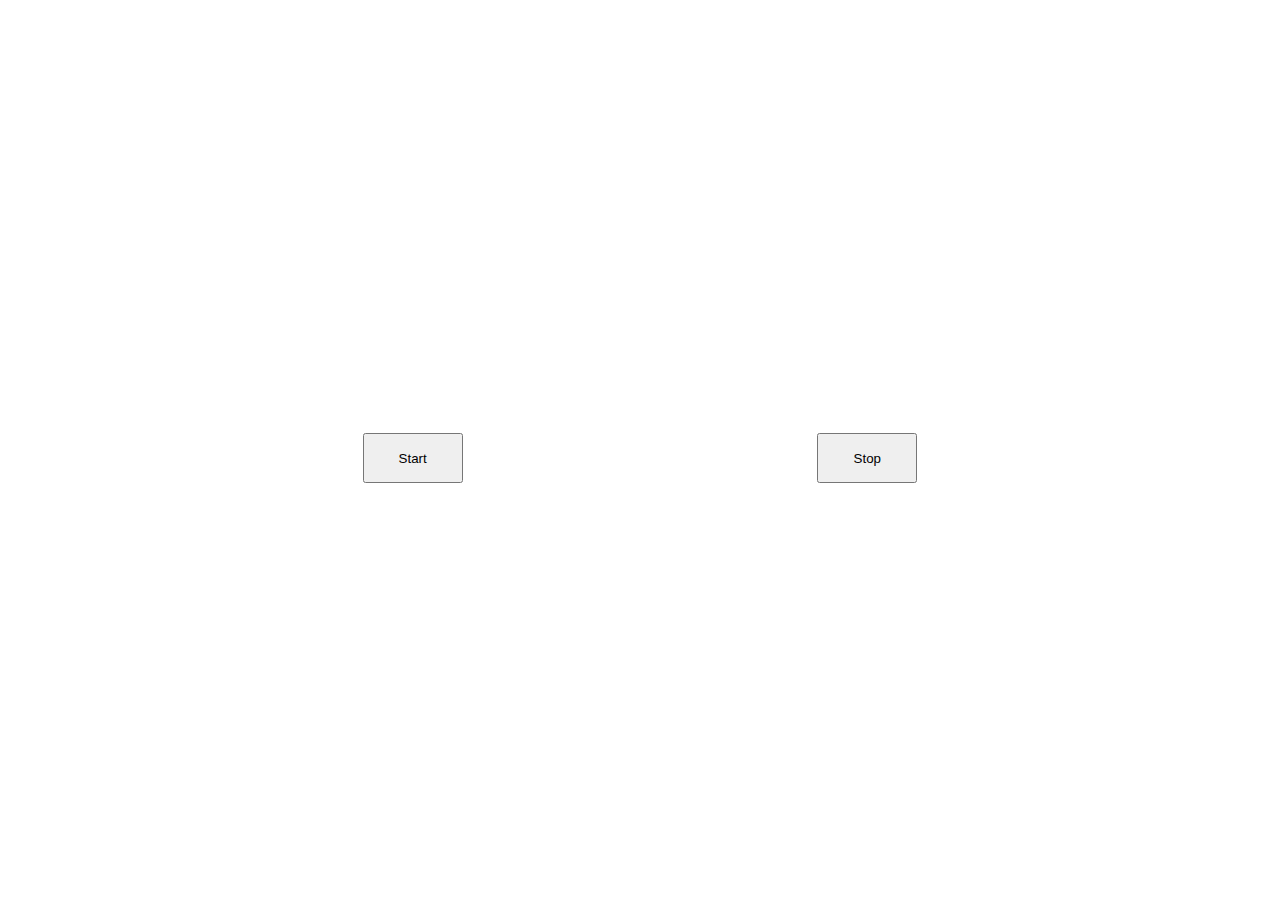
<file: index.html>
<!doctype html><html lang="en"><head><meta charset="UTF-8"><meta name="viewport" content="width=device-width,initial-scale=1"><meta http-equiv="X-UA-Compatible" content="ie=edge"><title>Switch color</title><link href="main.0.57c388f8508eef99d1a7.css" rel="stylesheet"></head><body><button type="button" data-action="start">Start</button> <button type="button" data-action="stop">Stop</button><script src="runtime.1ee16c2201d417984a0f.js"></script><script src="main.635a29a57bf0a708bd2a.js"></script></body></html>
</file>
<file: main.0.57c388f8508eef99d1a7.css>
body{display:flex;justify-content:space-evenly;align-items:center;height:100vh;overflow:hidden}button{display:block;height:50px;width:100px}
</file>
